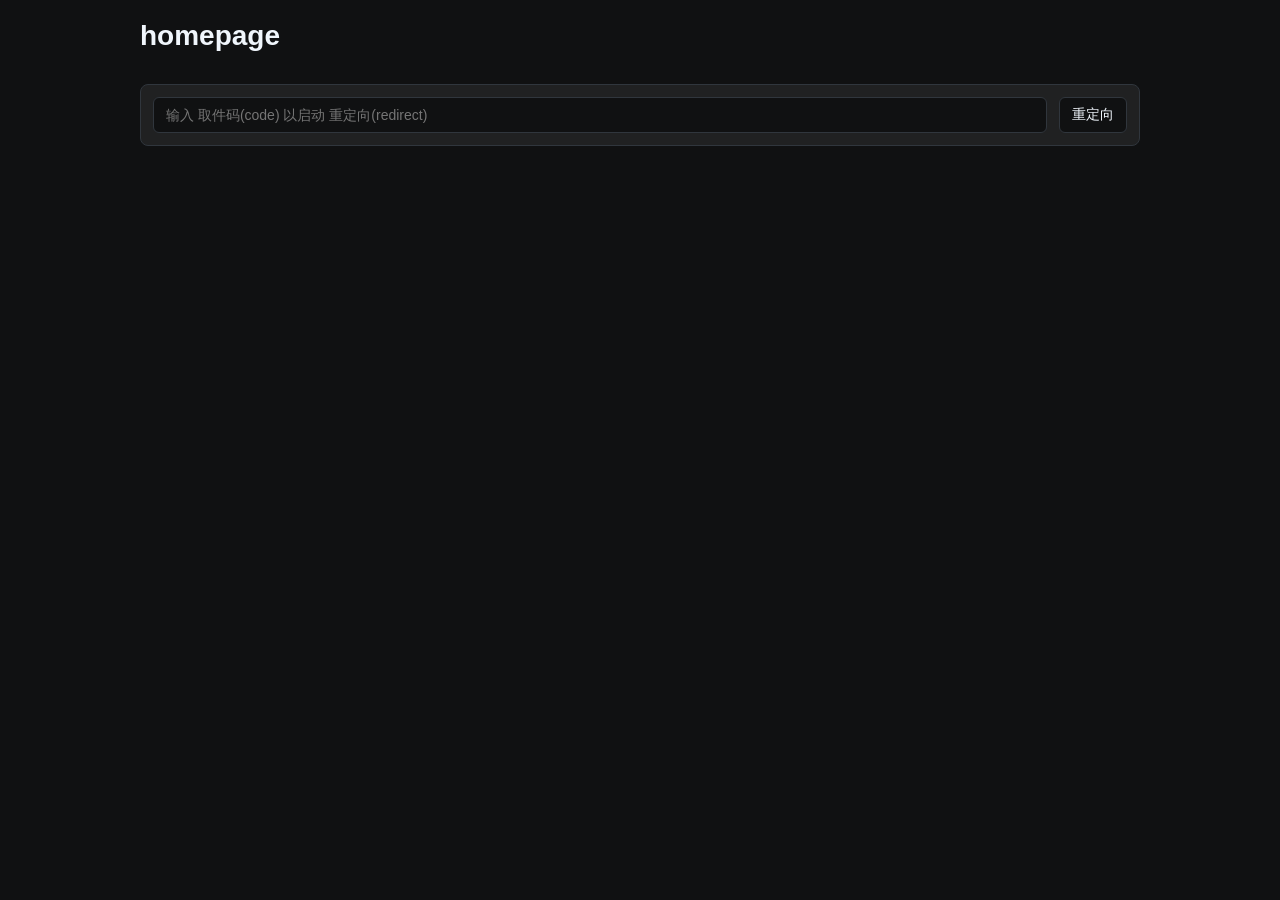
<file: static/homepage.html>
﻿<!DOCTYPE html>
<html>
<head>
    <meta charset="utf-8">
    <title>homepage</title>
    <link rel="stylesheet" href="/static/style.css">
</head>
<body>
    <main>
        <h1>homepage</h1>
        <div class="main-container">
            <form class="go-form">
                <input id="code" placeholder="输入 取件码(code) 以启动 重定向(redirect)" required>
                <button type="submit">重定向</button>
            </form>
        </div>
    </main>
</body>
<script>
    document.querySelector(".go-form").addEventListener("submit", e => {
        e.preventDefault();
        const code = document.getElementById("code").value.trim();
        if (code) location.href = "/static/redirect.html?code=" + encodeURIComponent(code);
    });
</script>
</html>
</file>
<file: static/style.css>
﻿:root {
    --bg1: #101112;
    --bg2: #202122;
    --text1: #f0f6fc;
    --text2: #d0d6dc;
    --text3: #b0b6bc;
    --border: #30363d;
    --accent: #58a6ff;
}

* {
    margin: 0;
    padding: 0;
    box-sizing: border-box;
}

html { font-size: 20px; }
@media (min-width: 500px) { html { font-size: 16px; } }
@media (min-width: 800px) { html { font-size: 14px; } }

body {
    font-family: -apple-system, BlinkMacSystemFont, "Segoe UI", Roboto, Helvetica, Arial, "SimSun", "宋体", sans-serif;
    background-color: var(--bg1);
    color: var(--text1);
    min-height: 100vh;
    padding: 20px;
    display: flex;
    justify-content: center;
    gap: 20px;
}

main {
    flex: 1;
    display: flex;
    flex-direction: column;
    gap: 20px;
    width: 100%;
    max-width: 1000px;
}

h1 {
    color: var(--text1);
    font-size: 2rem;
    font-weight: 700;
    margin-bottom: 12px;
}

.card,
.main-container {
    background-color: var(--bg2);
    border: 1px solid var(--border);
    border-radius: 8px;
    padding: 12px;
}

h2,
#msg {
    color: var(--text1);
    font-size: 1.5rem;
    font-weight: 600;
    text-align: center;
    white-space: pre-line; /* 保留换行符 */
}

p {
    color: var(--text2);
    font-size: 1rem;
    margin-bottom: 8px;
}

#view {
    max-width: 100%;
    max-height: 100%;
    display: flex;
    align-items: center;
    justify-content: center;
    overflow: auto;
    scrollbar-width: thin;
    scrollbar-color: var(--border) var(--bg2);
}

#view::-webkit-scrollbar {
    width: 8px;
}

#view::-webkit-scrollbar-track {
    background: var(--bg2);
    border-radius: 4px;
}

#view::-webkit-scrollbar-thumb {
    background: var(--border);
    border-radius: 4px;
}

#view::-webkit-scrollbar-thumb:hover {
    background: #484f58;
}

#view video,
#view img {
    max-width: 100%;
    max-height: 100%;
    border-radius: 6px;
}

#view pre {
    color: var(--text2);
    font-size: 0.9rem;
    line-height: 1.5;
    white-space: pre-wrap;
    word-break: break-all;
}



.go-form {
    display: flex;
    gap: 12px;
}

.go-form input,
.go-form button {
    background: var(--bg1);
    border: 1px solid var(--border);
    border-radius: 6px;
    color: var(--text1);
    font-size: 1rem;
    padding: 8px 12px;
}

.go-form input {
    flex: 1;
}

.go-form button {
    cursor: pointer;
}

.go-form button:hover {
    background: #1c1d1e;
    border-color: #484f58;
}
</file>
